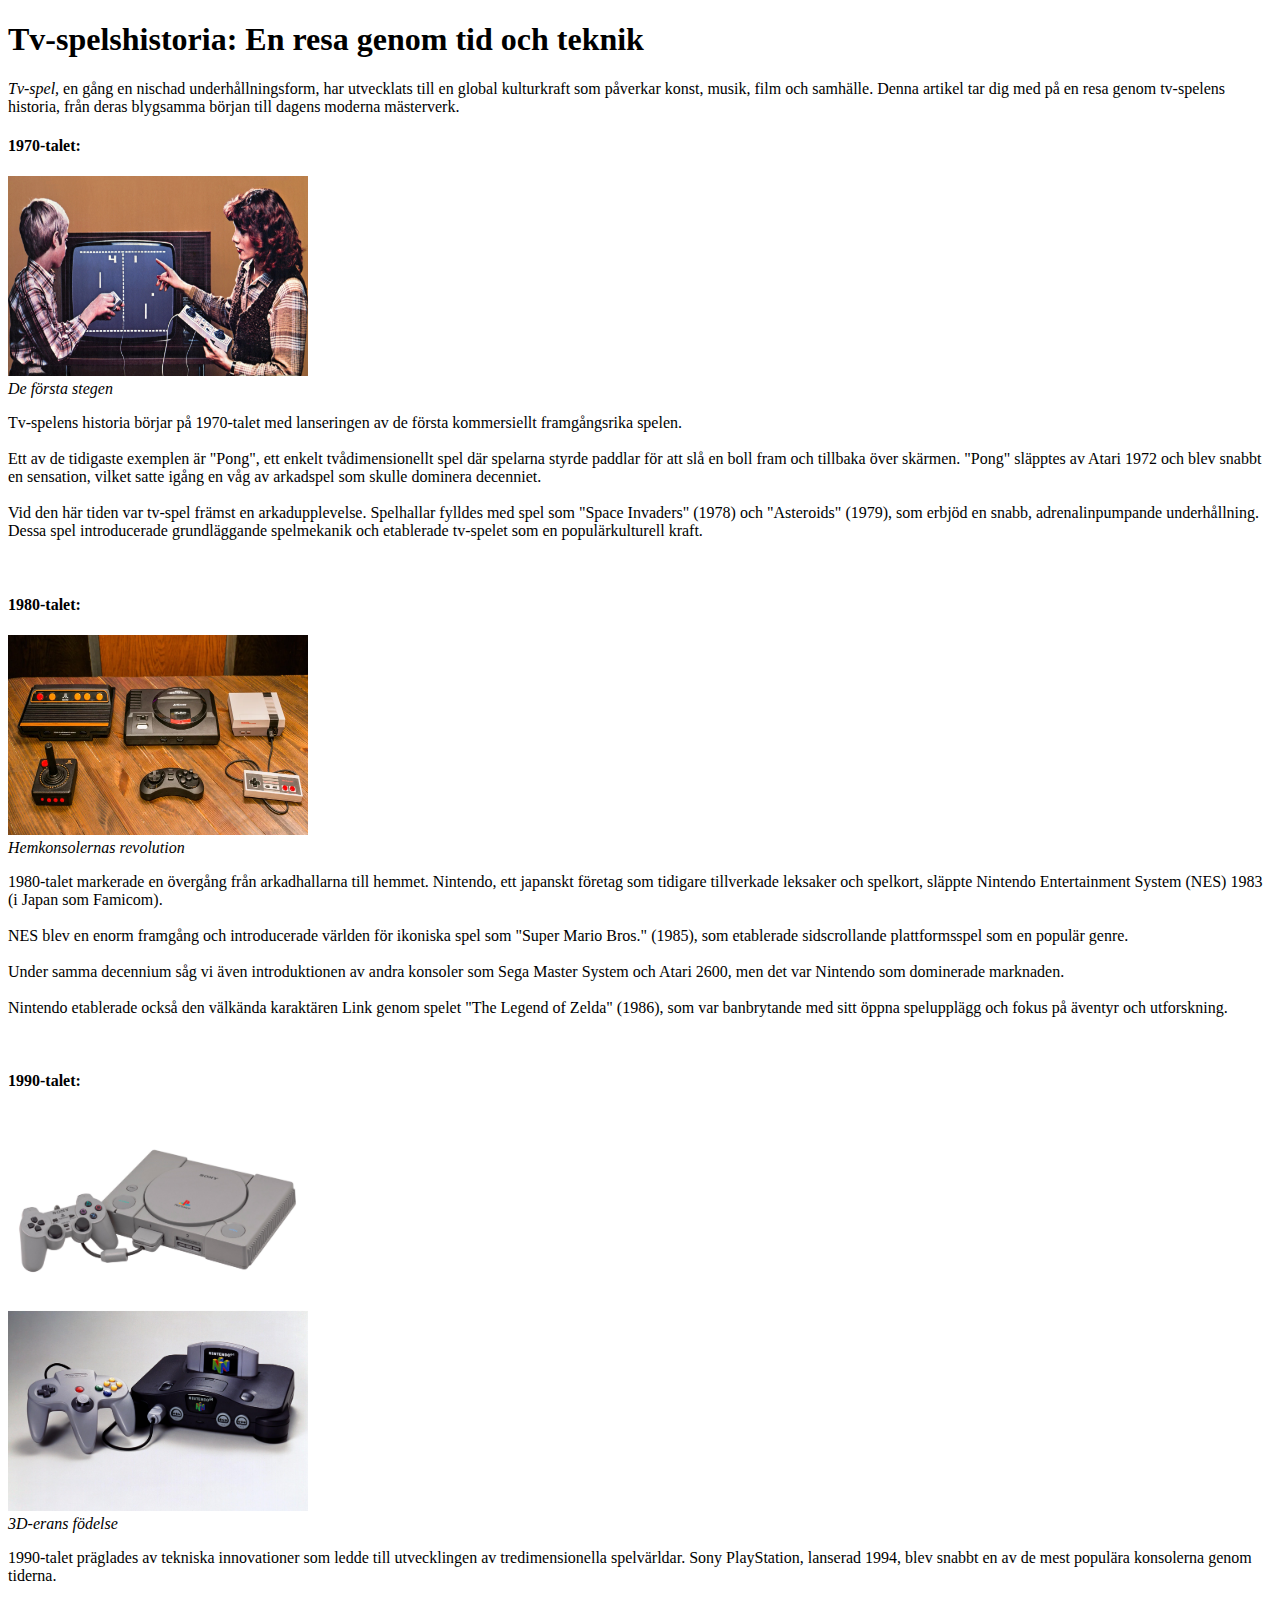
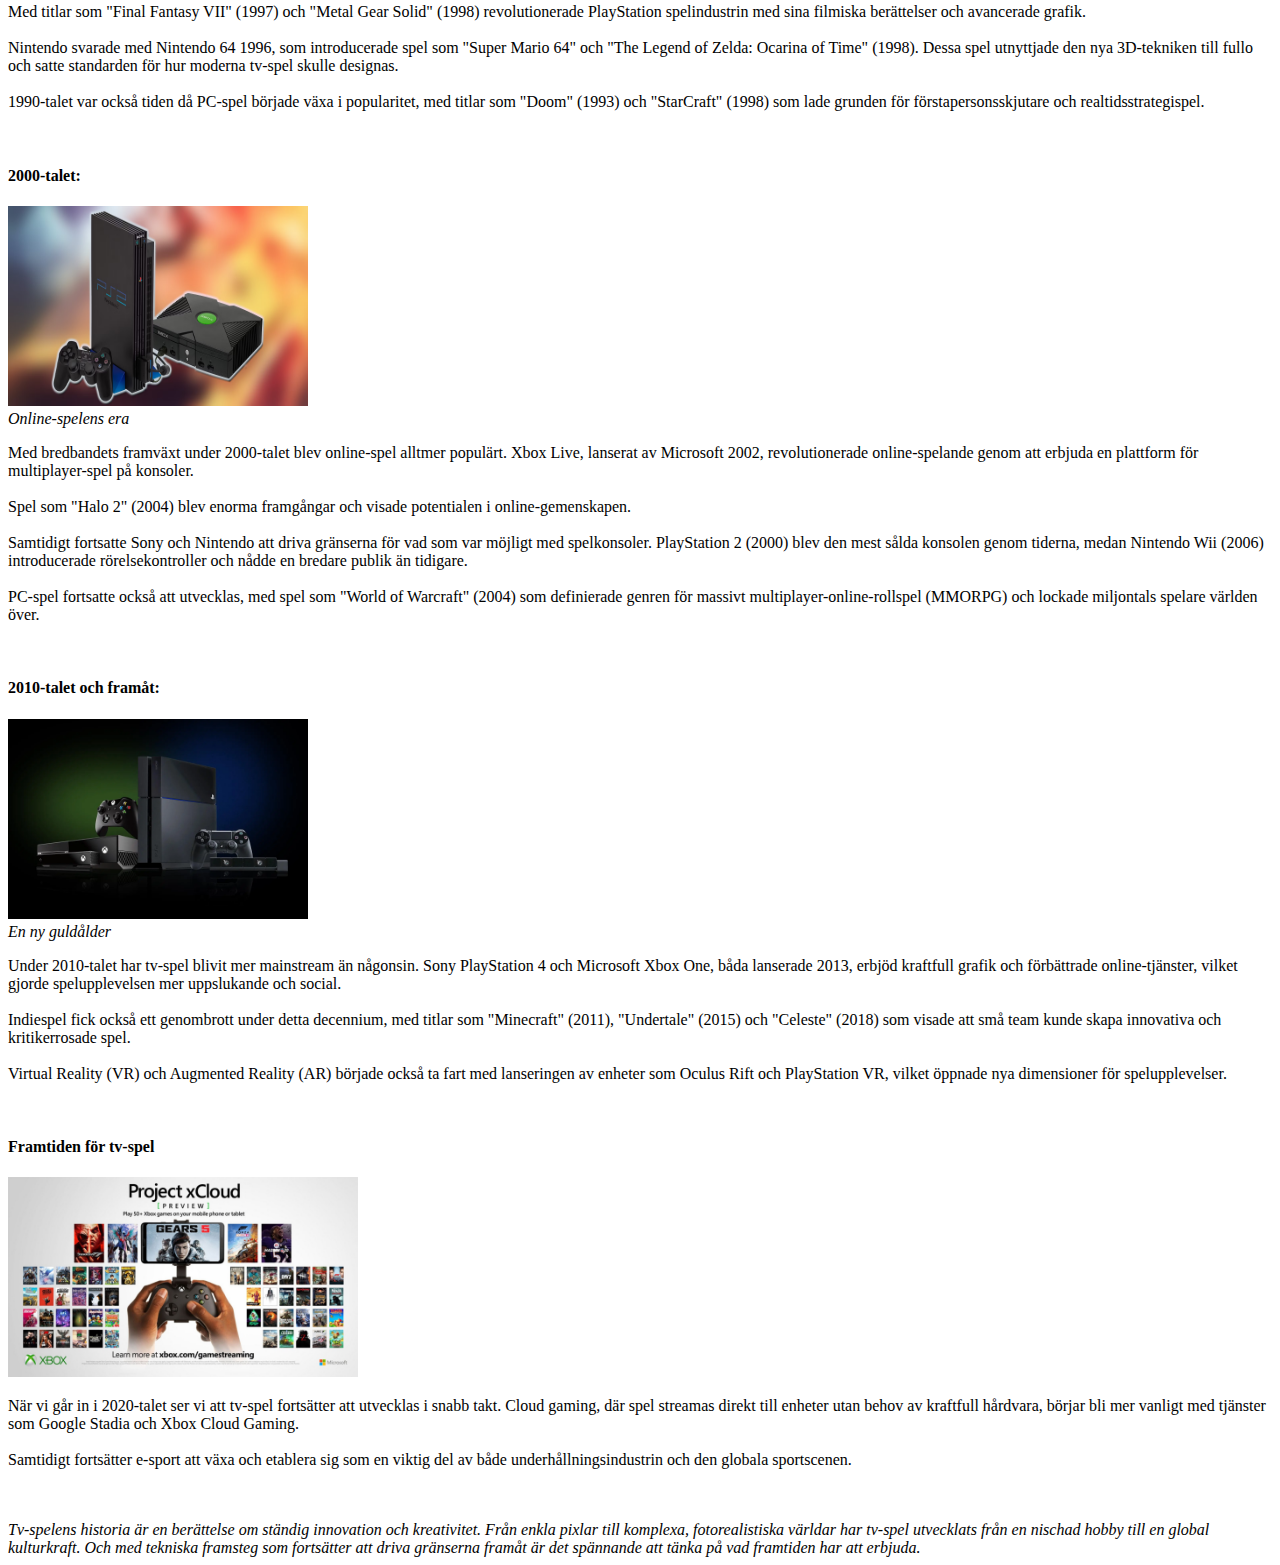
<file: andra-uppgiften/index.html>
<!DOCTYPE html>
<html lang="en">
<head>
    <meta charset="UTF-8">
    <meta name="viewport" content="width=device-width, initial-scale=1.0">
    <title>TV-Spelshistoria</title>
</head>
<body>
    <h1> Tv-spelshistoria: En resa genom tid och teknik </h1> 

    <p><em>Tv-spel,</em> en gång en nischad underhållningsform, har utvecklats till en global kulturkraft som påverkar konst, musik, film och samhälle. Denna artikel tar dig med på en resa genom tv-spelens historia, från deras blygsamma början till dagens moderna mästerverk.</p>
    
    <h4>1970-talet:</h4> 
    <img src=images/1970.jpg alt="Picture of Pong on a TV" width="300" height="200"> 
    <br>
    <em>De första stegen</em>
        <p>Tv-spelens historia börjar på 1970-talet med lanseringen av de första kommersiellt framgångsrika spelen. 
        <br>
        <br>    
        Ett av de tidigaste exemplen är "Pong", ett enkelt tvådimensionellt spel där spelarna styrde paddlar för att slå en boll fram och tillbaka över skärmen. "Pong" släpptes av Atari 1972 och blev snabbt en sensation, vilket satte igång en våg av arkadspel som skulle dominera decenniet.
        <br>
        <br>     
        Vid den här tiden var tv-spel främst en arkadupplevelse. Spelhallar fylldes med spel som "Space Invaders" (1978) och "Asteroids" (1979), som erbjöd en snabb, adrenalinpumpande underhållning. Dessa spel introducerade grundläggande spelmekanik och etablerade tv-spelet som en populärkulturell kraft.</p>

<br>
<h4>1980-talet:</h4>
<img src=images/1980.jpg alt="Picture of atari, sega master system, and NES" width="300" height="200"> 
<br> 
    <em>Hemkonsolernas revolution</em>
        <p>1980-talet markerade en övergång från arkadhallarna till hemmet. Nintendo, ett japanskt företag som tidigare tillverkade leksaker och spelkort, släppte Nintendo Entertainment System (NES) 1983 (i Japan som Famicom). 
        <br>
        <br>
        NES blev en enorm framgång och introducerade världen för ikoniska spel som "Super Mario Bros." (1985), som etablerade sidscrollande plattformsspel som en populär genre.
        <br>
        <br>
        Under samma decennium såg vi även introduktionen av andra konsoler som Sega Master System och Atari 2600, men det var Nintendo som dominerade marknaden. 
        <br>
        <br>
        Nintendo etablerade också den välkända karaktären Link genom spelet "The Legend of Zelda" (1986), som var banbrytande med sitt öppna spelupplägg och fokus på äventyr och utforskning. </p>

<br>
<h4>1990-talet:</h4>
<img src=images/1990.jpg alt="Picture of PlayStation 1 and Nintendo 64" width="300" height="400"> 
<br> 
    <em>3D-erans födelse</em>
        <p>1990-talet präglades av tekniska innovationer som ledde till utvecklingen av tredimensionella spelvärldar. Sony PlayStation, lanserad 1994, blev snabbt en av de mest populära konsolerna genom tiderna. 
        <br>
        <br>
        Med titlar som "Final Fantasy VII" (1997) och "Metal Gear Solid" (1998) revolutionerade PlayStation spelindustrin med sina filmiska berättelser och avancerade grafik.
        <br>
        <br>
        Nintendo svarade med Nintendo 64 1996, som introducerade spel som "Super Mario 64" och "The Legend of Zelda: Ocarina of Time" (1998). Dessa spel utnyttjade den nya 3D-tekniken till fullo och satte standarden för hur moderna tv-spel skulle designas.
        <br>
        <br>
        1990-talet var också tiden då PC-spel började växa i popularitet, med titlar som "Doom" (1993) och "StarCraft" (1998) som lade grunden för förstapersonsskjutare och realtidsstrategispel.</p>

<br>
<h4>2000-talet:</h4>
<img src=images/2000.jpg alt="Picture of an original xbox and playstation 2" width="300" height="200"> 
<br> 
    <em>Online-spelens era</em>
        <p>Med bredbandets framväxt under 2000-talet blev online-spel alltmer populärt. Xbox Live, lanserat av Microsoft 2002, revolutionerade online-spelande genom att erbjuda en plattform för multiplayer-spel på konsoler.
        <br>
        <br>
        Spel som "Halo 2" (2004) blev enorma framgångar och visade potentialen i online-gemenskapen.
        <br>
        <br>
        Samtidigt fortsatte Sony och Nintendo att driva gränserna för vad som var möjligt med spelkonsoler. PlayStation 2 (2000) blev den mest sålda konsolen genom tiderna, medan Nintendo Wii (2006) introducerade rörelsekontroller och nådde en bredare publik än tidigare.
        <br>
        <br>
        PC-spel fortsatte också att utvecklas, med spel som "World of Warcraft" (2004) som definierade genren för massivt multiplayer-online-rollspel (MMORPG) och lockade miljontals spelare världen över. </p>

<br>
<h4>2010-talet och framåt:</h4>
<img src=images/2010.jpg alt="Picture of an xbox one and PlayStation 4" width="300" height="200"> 
<br>
    <em>En ny guldålder</em>
        <p>Under 2010-talet har tv-spel blivit mer mainstream än någonsin. Sony PlayStation 4 och Microsoft Xbox One, båda lanserade 2013, erbjöd kraftfull grafik och förbättrade online-tjänster, vilket gjorde spelupplevelsen mer uppslukande och social.
        <br>
        <br>
        Indiespel fick också ett genombrott under detta decennium, med titlar som "Minecraft" (2011), "Undertale" (2015) och "Celeste" (2018) som visade att små team kunde skapa innovativa och kritikerrosade spel.
        <br>
        <br>
        Virtual Reality (VR) och Augmented Reality (AR) började också ta fart med lanseringen av enheter som Oculus Rift och PlayStation VR, vilket öppnade nya dimensioner för spelupplevelser. </p>

<br>
<h4>Framtiden för tv-spel</h4>
<img src=images/future.jpg alt="Picture of xbox cloud streaming" width="350" height="200"> 
    <br>
    <p>När vi går in i 2020-talet ser vi att tv-spel fortsätter att utvecklas i snabb takt. Cloud gaming, där spel streamas direkt till enheter utan behov av kraftfull hårdvara, börjar bli mer vanligt med tjänster som Google Stadia och Xbox Cloud Gaming.
    <br>
    <br>
    Samtidigt fortsätter e-sport att växa och etablera sig som en viktig del av både underhållningsindustrin och den globala sportscenen.</p>
    <br>
    <br>
    <em>Tv-spelens historia är en berättelse om ständig innovation och kreativitet. Från enkla pixlar till komplexa, fotorealistiska världar har tv-spel utvecklats från en nischad hobby till en global kulturkraft. 
    Och med tekniska framsteg som fortsätter att driva gränserna framåt är det spännande att tänka på vad framtiden har att erbjuda.</em>
</body>
</html>
</file>
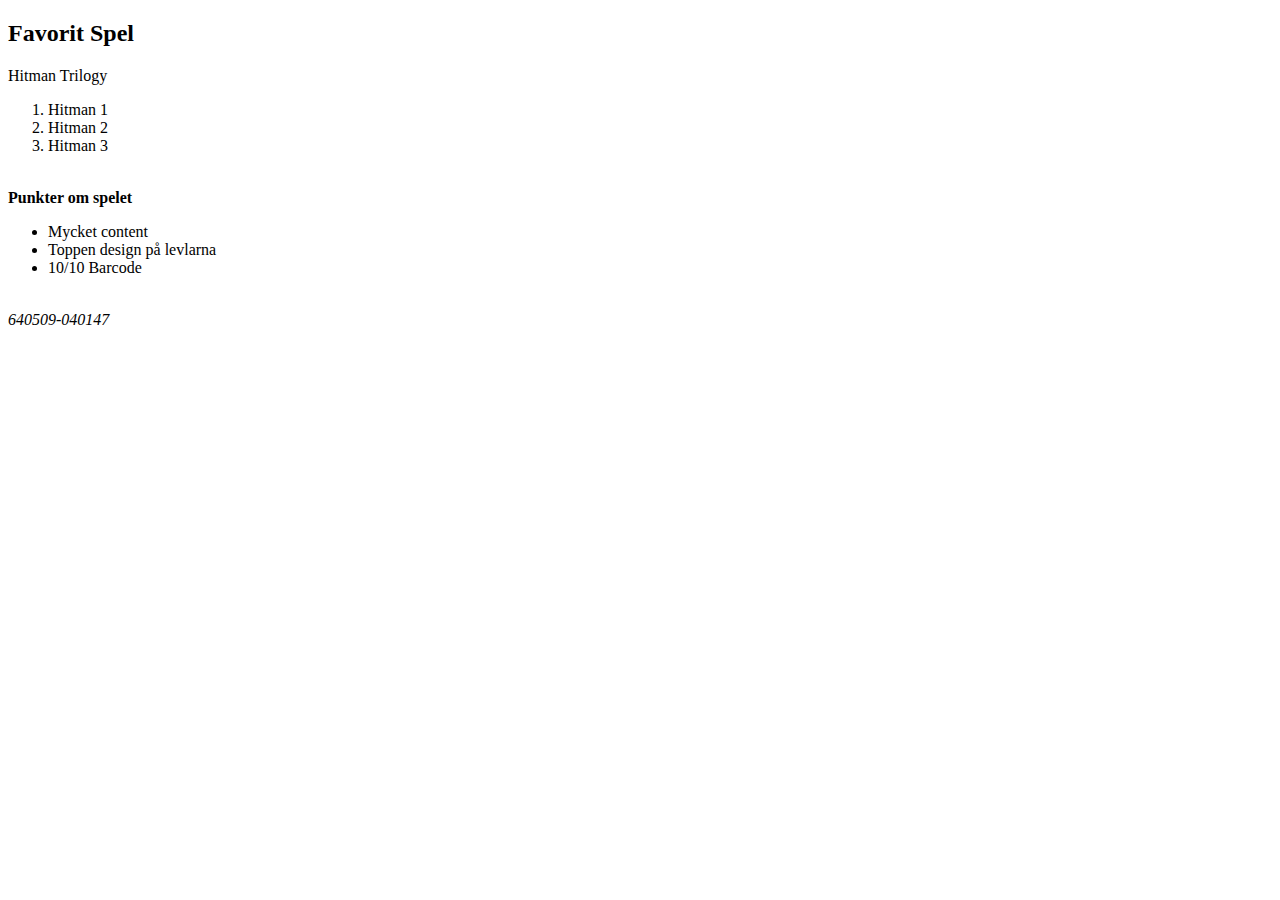
<file: forsta-uppgiften/index.html>
<!DOCTYPE html>
<html lang="en">
    <head>
        <meta charset="UTF-8">
        <meta name="viewport" content="width=device-width, initial-scale=1.0">
        <title>Lorum lubsum</title>
    </head>
    <body>
        <h2>Favorit Spel</h1>
        <p>Hitman Trilogy</p>
        <ol>
            <li>Hitman 1</li>
            <li>Hitman 2</li>
            <li>Hitman 3</li>
        </ol>
        <br>
        <strong>Punkter om spelet</strong>
        <ul>
            <li>Mycket content</li>
            <li>Toppen design på levlarna</li>
            <li>10/10 Barcode</li>
        </ul>
        <br>
        <em>640509-040147</em>
    </body>
</html>
</file>
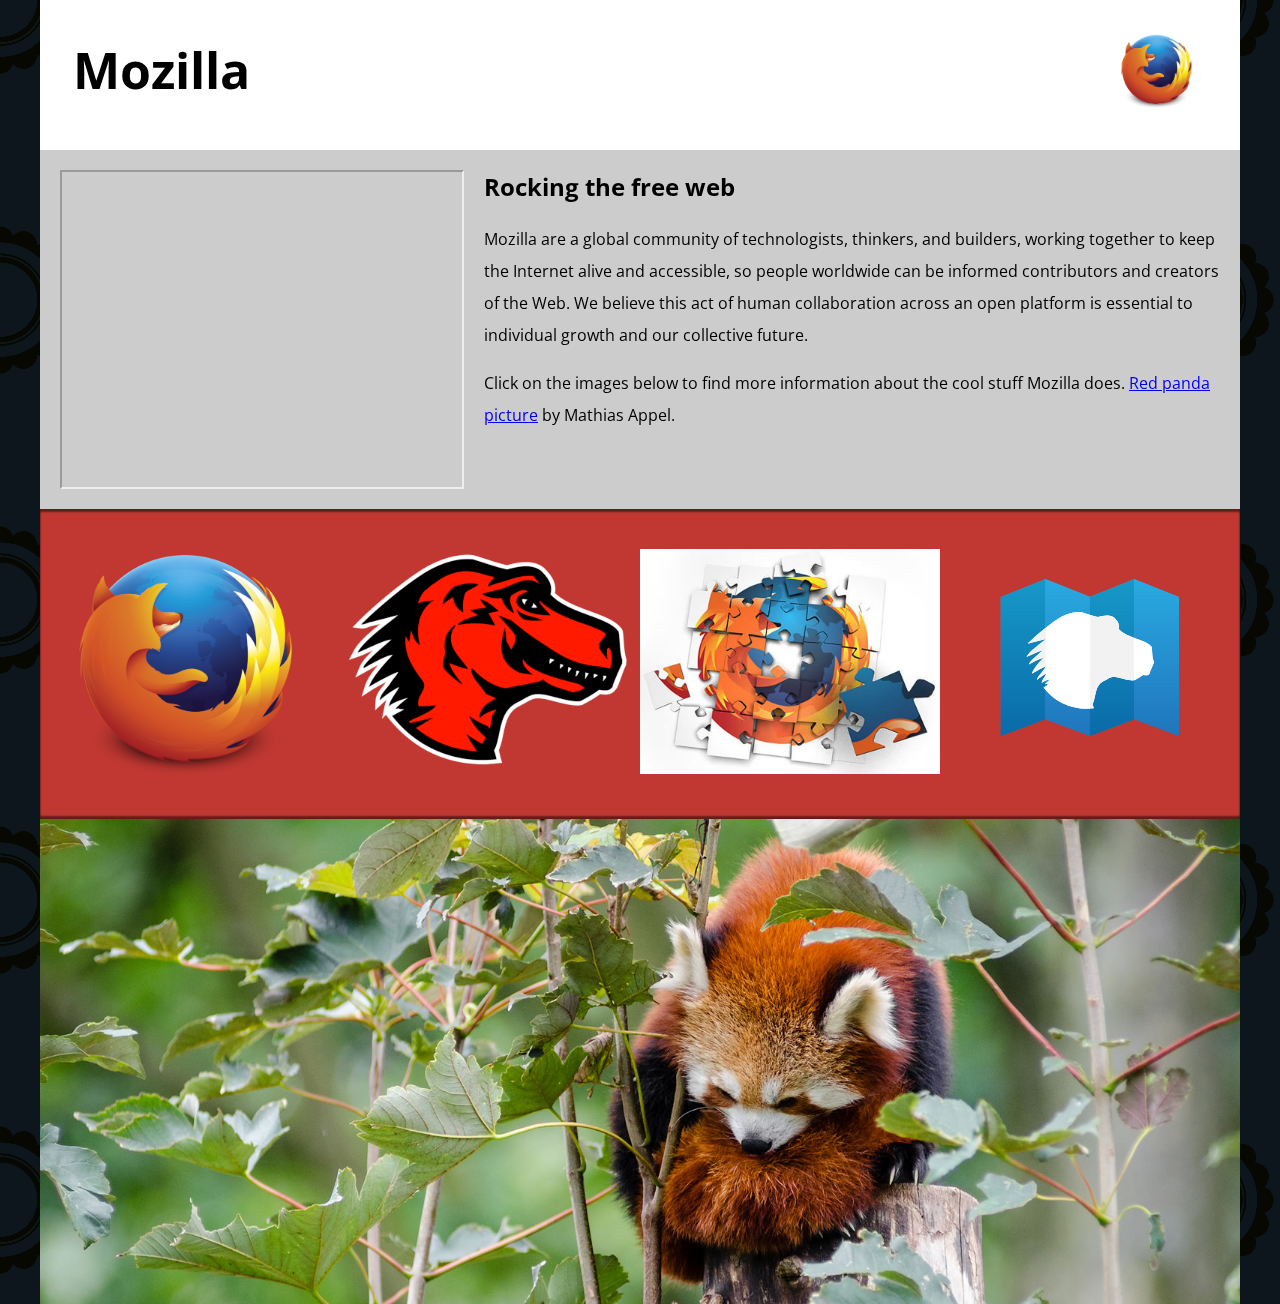
<file: sjatte-uppgiften/index.html>
<!DOCTYPE html>
<html lang="en-US">
  <head>
    <meta charset="utf-8">
    <meta name="viewport" content="width=device-width">
    <title>Mozilla splash page</title>
    <link href='https://fonts.googleapis.com/css?family=Open+Sans:400,700' rel='stylesheet' type='text/css'>
    <style>
      /* header and body setup */

      html {
        font-family: 'Open Sans', sans-serif;
        background: url(pattern.png);
      }

      body {
        width: 100%;
        max-width: 1200px;
        margin: 0 auto;
        background-color: white;
        position: relative;
      }

      /* Header styling */

      header {
        height: 150px;
      }

      header img {
        width: 100px;
        position: absolute;
        right: 32.5px;
        top: 32.5px;
      }

      h1 {
        font-size: 50px;
        line-height: 140px;
        margin: 0 0 0 32.5px;
      }

      /* main section and video styling */

      main {
        background: #ccc;
      }

      article {
        padding: 20px;
      }

      h2 {
        margin-top: 0;
      }

      p {
        line-height: 2;
      }

      iframe {
        float: left;
        margin: 0 20px 20px 0;
        max-width: 100%;
      }

      /* further info links */

      .further-info {
        clear: left;
        padding: 40px 0;
        background: #c13832;
        box-shadow: inset 0 3px 2px rgba(0,0,0,0.5),
                    inset 0 -3px 2px rgba(0,0,0,0.5);
      }

      .further-info a {
        width: 25%;
        display: block;
        float: left;
      }

      .further-info img {
        max-width: 100%;
      }

      .clearfix {
        clear: both;
      }

      /* Red panda image */

      .red-panda img {
        display: block;
        max-width: 100%;
      }
    </style>
  </head>
  <body>
    <header>
      <h1>Mozilla</h1>
      <img src="/sjatte-uppgiften/notorogonals/firefoxlogo120.png"
      alt="Mozilla Firefox logo">

    </header>

    <main>
      <article>
        <!-- insert iframe from youtube -->
        <iframe width="400" height="315" src="https://www.youtube.com/embed/ojcNcvb1olg?si=AJWFeBCZn9AFdkV-" 
        title="YouTube video player"
        allow="accelerometer; autoplay; clipboard-write; encrypted-media; gyroscope; picture-in-picture; web-share" 
        referrerpolicy="strict-origin-when-cross-origin" allowfullscreen></iframe>

        <h2>Rocking the free web</h2>

        <p>Mozilla are a global community of technologists, thinkers, and builders, working together to keep the Internet alive and accessible, so people worldwide can be informed contributors and creators of the Web. We believe this act of human collaboration across an open platform is essential to individual growth and our collective future.</p>

        <p>Click on the images below to find more information about the cool stuff Mozilla does. <a href="https://www.flickr.com/photos/mathiasappel/21675551065/">Red panda picture</a> by Mathias Appel.</p>
      </article>

      <div class="further-info">
        <!-- insert images with srcsets and sizes -->
        <a href="https://www.mozilla.org/en-US/firefox/new/">
          <img
            srcset="/sjatte-uppgiften/notorogonals/firefoxlogo400.png 400w, /sjatte-uppgiften/notorogonals/firefoxlogo120.png 120w"
            sizes="(max-width: 500px) 120px, 400px"
            src="/sjatte-uppgiften/notorogonals/firefoxlogo400.png"
            alt="Download firefox"  
          >
        </a>
        <a href="https://www.mozilla.org/">
          <img 
            srcset="/sjatte-uppgiften/notorogonals/mozilla-dinosaur-head400.png 400w, /sjatte-uppgiften/notorogonals/mozilla-dinosaur-head120.png 120w"
            sizes="(max-width: 500px) 120px, 400px"
            src="/sjatte-uppgiften/notorogonals/mozilla-dinosaur-head400.png"
            alt="Mozilla information">
        </a>
        <a href="https://addons.mozilla.org/">
          <img
            srcset="/sjatte-uppgiften/notorogonals/firefox-addons400.jpg 400w, /sjatte-uppgiften/notorogonals/firefox-addons120.jpg 120w"
            sizes="(max-width: 500px) 120px, 400px"
            src="/sjatte-uppgiften/notorogonals/firefox-addons400.jpg"
            alt="Download firefox addons">
        </a>
        <a href="https://developer.mozilla.org/en-US/">
          <img
            src="/sjatte-uppgiften/originals/mdn.svg" alt="Development learning from mozilla">
        </a>
        <div class="clearfix"></div>
      </div>

      <div class="red-panda">
        <img 
          srcset="/sjatte-uppgiften/notorogonals/red-panda.jpg 1200w, /sjatte-uppgiften/notorogonals/red-pandamobile.jpg 600w"
          sizes="(max-width: 600px) 600px, 1200px"
          src="/sjatte-uppgiften/notorogonals/red-panda.jpg"
          alt="Red panda"
          >
      </div>

    </main>
  </body>
</html>
</file>
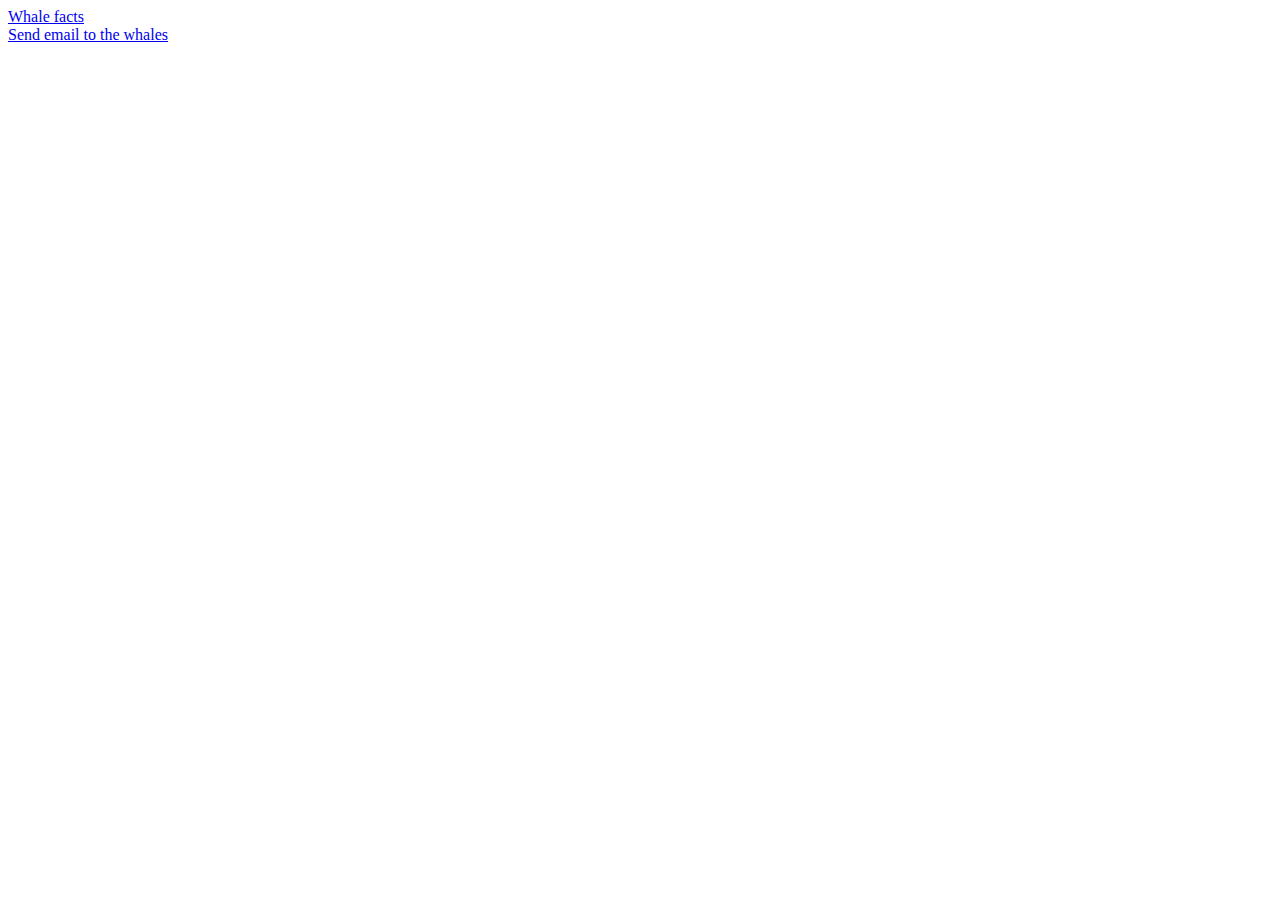
<file: tredje-uppgiften/index.html>
<!DOCTYPE html>
<html lang="en">
<head>
    <meta charset="UTF-8">
    <meta name="viewport" content="width=device-width, initial-scale=1.0">
    <title>Document</title>
</head>
<body>
    <a href="whales.html" title="This site includes information on Blue Whales and Sperm Whales">Whale facts</a>
    <br>
    <a href="mailto:mailawhale@whale.com?subject=Questions%20about%20whales" title="They can't read, can they?">Send email to the whales</a>
</body>
</html>
</file>
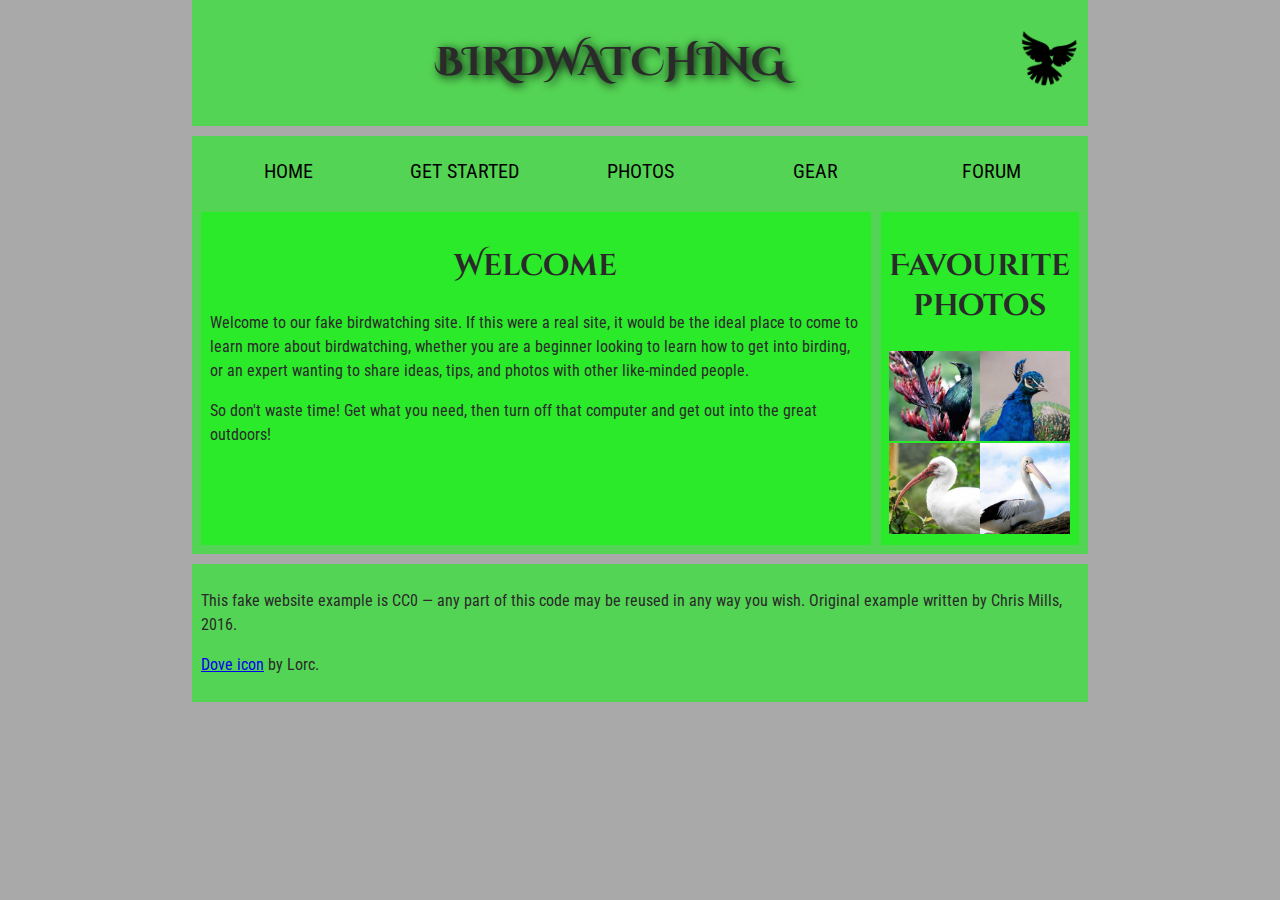
<file: fjarde-uppgiften/assets/index.html>
<!DOCTYPE html>
<html lang="en">
  <head id="header">
    <meta charset="utf-8">
    <title>Birdwatching</title>
    <link href="https://fonts.googleapis.com/css?family=Roboto+Condensed:300%7CCinzel+Decorative:700" rel="stylesheet">
    <link rel="stylesheet" href="style.css">

    <!--[if lt IE 9]>
      <script src="https://cdnjs.cloudflare.com/ajax/libs/html5shiv/3.7.3/html5shiv.js"></script>
    <![endif]-->
    
  </head>

  <body>
    <header>
      <h1>Birdwatching</h1>
      <img src="dove.png" alt="a simple dove logo" class="header">
    </header>
      
    <nav>
      <ul>
        <li><span>Home</span></li>
        <li><a href="#">Get started</a></li>
        <li><a href="#">Photos</a></li>
        <li><a href="#">Gear</a></li>
        <li><a href="#">Forum</a></li>
      </ul>
    </nav>
    <main>
      <article>
      <h2>Welcome</h2>
   
      <p>Welcome to our fake birdwatching site. If this were a real site, it would be the ideal place to come to learn more about birdwatching, whether you are a beginner looking to learn how to get into birding, or an expert wanting to share ideas, tips, and photos with other like-minded people.</p>

      <p>So don't waste time! Get what you need, then turn off that computer and get out into the great outdoors!</p>
      </article>
      <aside>
      <h2>Favourite photos</h2>

      <a href="favorite-1.jpg"><img src="favorite-1_th.jpg" alt="Small black bird, black claws, long black slender beak, links to larger version of the image"></a>
      <a href="favorite-2.jpg"><img src="favorite-2_th.jpg" alt="Top half of a pretty bird with bright blue plumage on neck, light colored beak, blue headdress, links to larger version of the image"></a>
      <a href="favorite-3.jpg"><img src="favorite-3_th.jpg" alt="Top half of a large bird with white plumage, very long curved narrow light colored break, links to larger version of the image"></a>
      <a href="favorite-4.jpg"><img src="favorite-4_th.jpg" alt="Large bird, mostly white plumage with black plumage on back and rear, long straight white beak, links to larger version of the image"></a>
      </aside>
    
    </main>
      <footer>
        <p>This fake website example is CC0 — any part of this code may be reused in any way you wish. Original example written by Chris Mills, 2016.</p>
    
        <p><a href="http://game-icons.net/lorc/originals/dove.html">Dove icon</a> by Lorc.</p>
    
      </footer>
  </body>
  
</html>
</file>
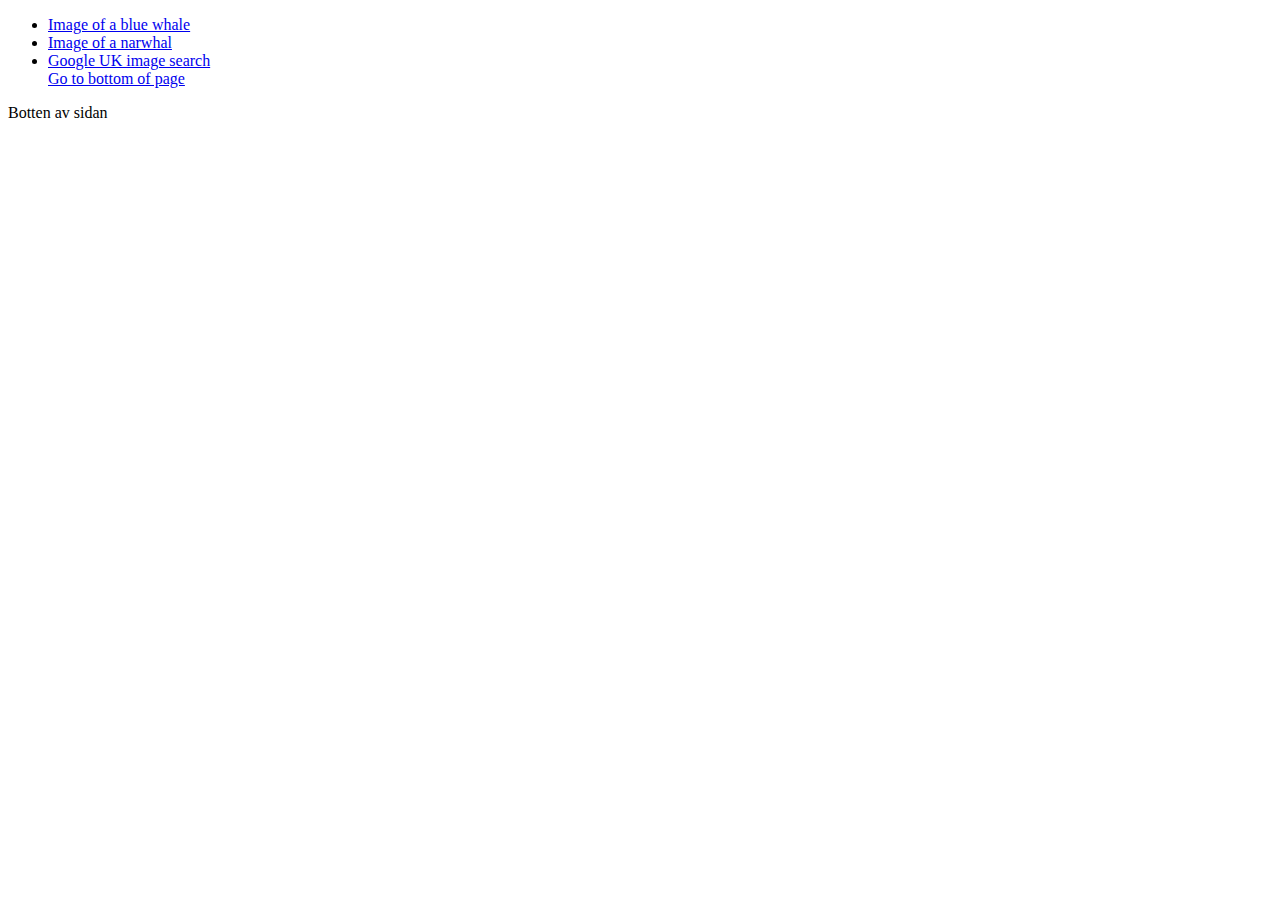
<file: tredje-uppgiften/task2/index.html>
<!DOCTYPE html>
<html lang="en">
<head>
    <meta charset="UTF-8">
    <meta name="viewport" content="width=device-width, initial-scale=1.0">
    <title>Document</title>
</head>
<body>
    <ul>
        <li><a href="blue/blue-whale.jpg">Image of a blue whale</a></li>
        <li><a href="narwhal/narwhal.jpg">Image of a narwhal</a></li>
        <li><a href="https://www.google.co.uk/imghp">Google UK image search</a></li>
        <a href="#bottom">Go to bottom of page</a>
    </ul>
    <p id="bottom">Botten av sidan</p>
</body>
</html>
</file>
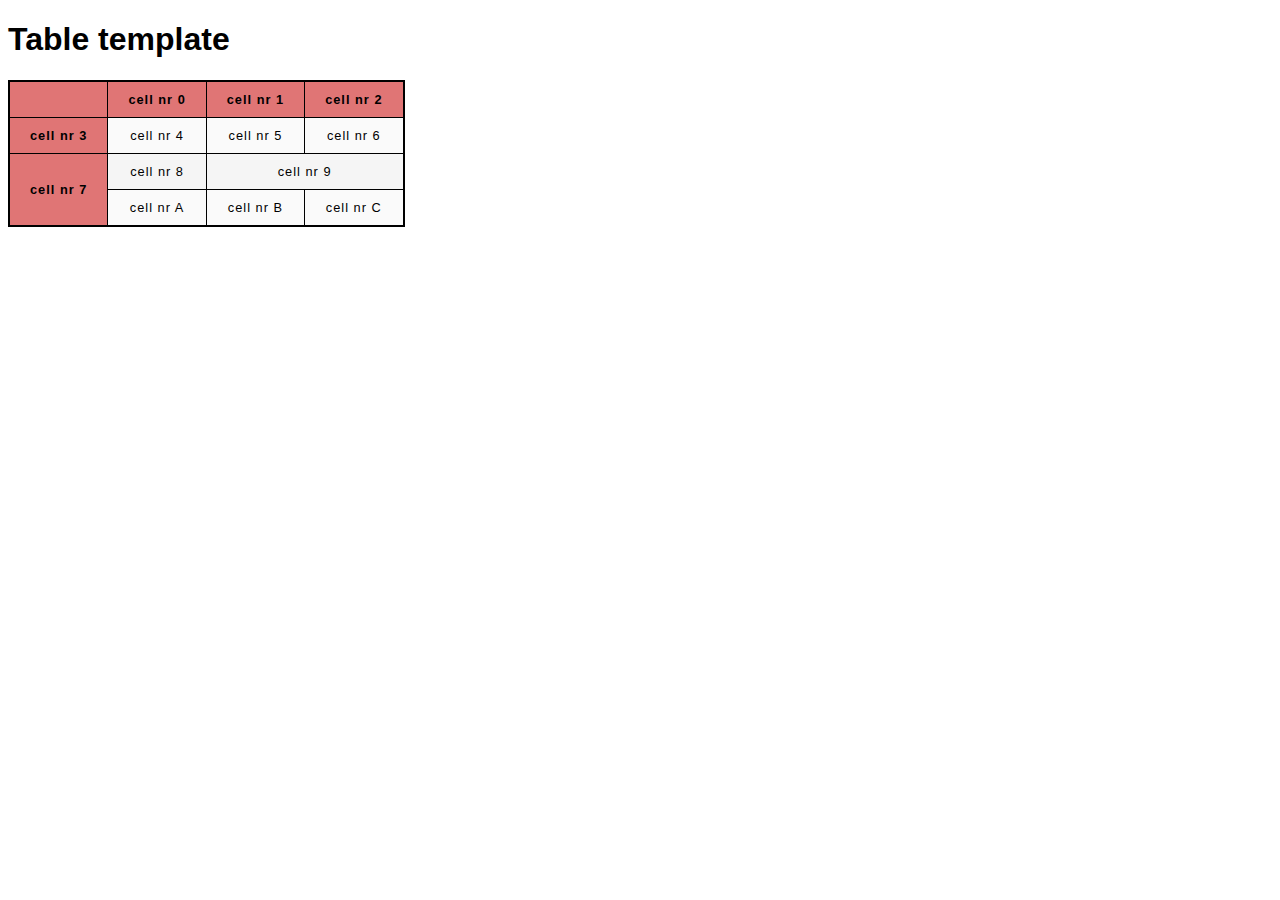
<file: activelearningtable/blank-template.html>
<!DOCTYPE html>
<html lang="en-US">
  <head>
    <meta charset="utf-8">
    <meta name="viewport" content="width=device-width">
    <title>Table template</title>
    <link href="minimal-table.css" rel="stylesheet" type="text/css">
  </head>
  <body>
    <h1>Table template</h1>
      <table>
        <tr>
          <th>&nbsp;</th>
          <th> cell nr 0</th>
          <th> cell nr 1</th>
          <th> cell nr 2</th>
        </tr>
        <tr>
          <th>cell nr 3</th>
          <td>cell nr 4</td>
          <td>cell nr 5</td>
          <td>cell nr 6</td>
        </tr>
        <tr>
          <th rowspan = 2>cell nr 7</th>
          <td>cell nr 8</td>
          <td colspan = 2>cell nr 9</td>
        </tr>
        <tr>
          <td>cell nr A</td>
          <td>cell nr B</td>
          <td>cell nr C</td>
        </tr>
      </table>

  </body>
</html>
</file>
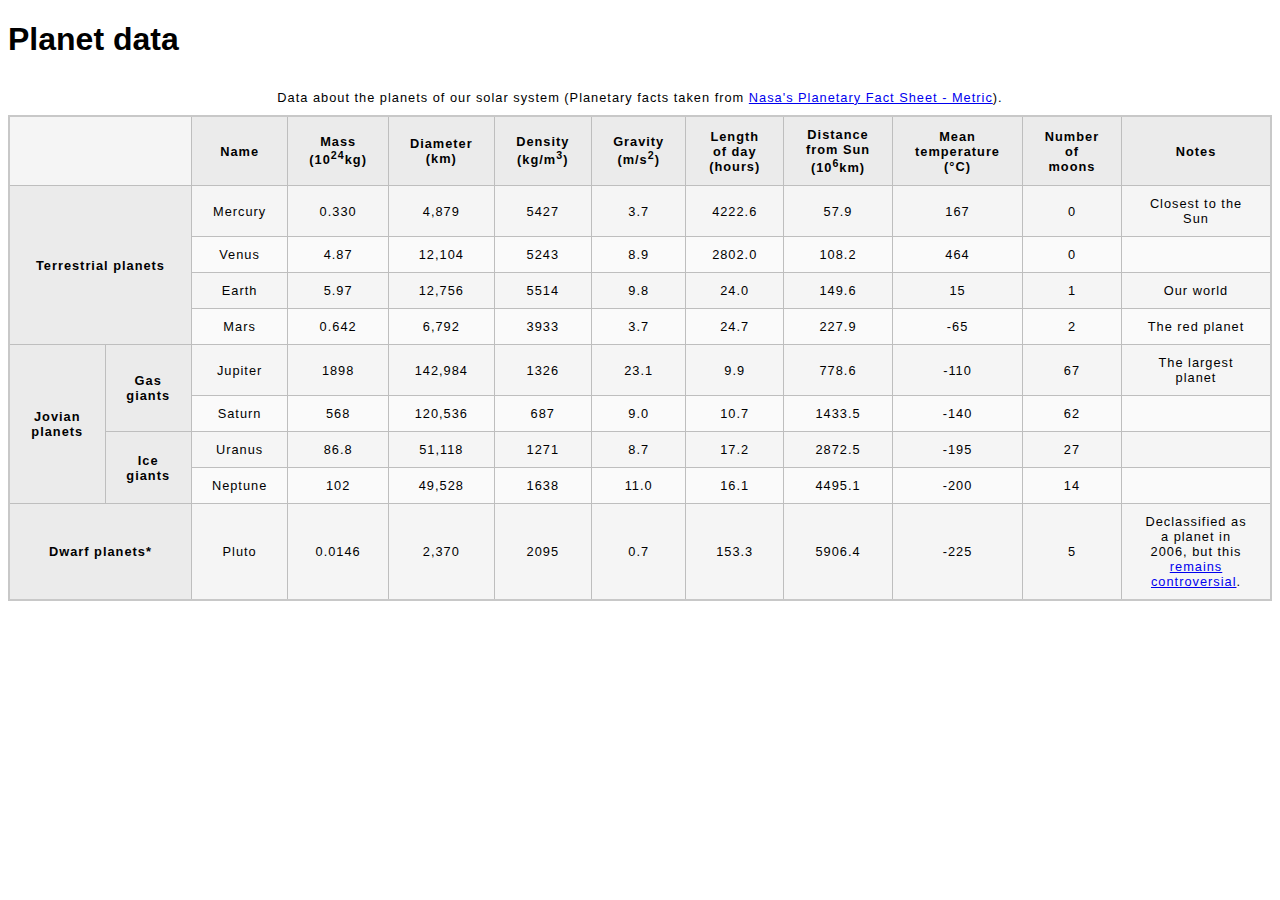
<file: structuring-planet-data/blank-template.html>
<!DOCTYPE html>
<html lang="en-US">
  <head>
    <meta charset="utf-8" />
    <meta name="viewport" content="width=device-width" />
    <title>Table template</title>
    <link href="minimal-table.css" rel="stylesheet" type="text/css" />
  </head>
  <body>
    <h1>Planet data</h1>
    <table>
      <caption>
        Data about the planets of our solar system (Planetary facts taken from
        <a href="https://nssdc.gsfc.nasa.gov/planetary/factsheet/"
          >Nasa's Planetary Fact Sheet - Metric</a
        >).
      </caption>
      <thead>
        <tr>
          <td colspan="2"></td>
          <th>Name</th>
          <th>Mass (10<sup>24</sup>kg)</th>
          <th>Diameter (km)</th>
          <th>Density (kg/m<sup>3</sup>)</th>
          <th>Gravity (m/s<sup>2</sup>)</th>
          <th>Length of day (hours)</th>
          <th>Distance from Sun (10<sup>6</sup>km)</th>
          <th>Mean temperature (°C)</th>
          <th>Number of moons</th>
          <th>Notes</th>
        </tr>
      </thead>
      <tr>
        <th rowspan="4" colspan="2">Terrestrial planets</th>
        <td>Mercury</td>
        <td>0.330</td>
        <td>4,879</td>
        <td>5427</td>
        <td>3.7</td>
        <td>4222.6</td>
        <td>57.9</td>
        <td>167</td>
        <td>0</td>
        <td>Closest to the Sun</td>
      </tr>
      <tr>
        <td>Venus</td>
        <td>4.87</td>
        <td>12,104</td>
        <td>5243</td>
        <td>8.9</td>
        <td>2802.0</td>
        <td>108.2</td>
        <td>464</td>
        <td>0</td>
        <td>&nbsp;</td>
      </tr>
      <tr>
        <td>Earth</td>
        <td>5.97</td>
        <td>12,756</td>
        <td>5514</td>
        <td>9.8</td>
        <td>24.0</td>
        <td>149.6</td>
        <td>15</td>
        <td>1</td>
        <td>Our world</td>
      </tr>
      <tr>
        <td>Mars</td>
        <td>0.642</td>
        <td>6,792</td>
        <td>3933</td>
        <td>3.7</td>
        <td>24.7</td>
        <td>227.9</td>
        <td>-65</td>
        <td>2</td>
        <td>The red planet</td>
      </tr>
      <tr>
        <th rowspan="4" colspan="1">Jovian planets</th>
        <th rowspan="2" colspan="1">Gas giants</th>
        <td>Jupiter</td>
        <td>1898</td>
        <td>142,984</td>
        <td>1326</td>
        <td>23.1</td>
        <td>9.9</td>
        <td>778.6</td>
        <td>-110</td>
        <td>67</td>
        <td>The largest planet</td>
      </tr>

      <tr>
        <td>Saturn</td>
        <td>568</td>
        <td>120,536</td>
        <td>687</td>
        <td>9.0</td>
        <td>10.7</td>
        <td>1433.5</td>
        <td>-140</td>
        <td>62</td>
        <td>&nbsp;</td>
      </tr>
      <tr>
        <th rowspan="2" colspan="1">Ice giants</th>
        <td>Uranus</td>
        <td>86.8</td>
        <td>51,118</td>
        <td>1271</td>
        <td>8.7</td>
        <td>17.2</td>
        <td>2872.5</td>
        <td>-195</td>
        <td>27</td>
        <td>&nbsp;</td>
      </tr>

      <tr>
        <td>Neptune</td>
        <td>102</td>
        <td>49,528</td>
        <td>1638</td>
        <td>11.0</td>
        <td>16.1</td>
        <td>4495.1</td>
        <td>-200</td>
        <td>14</td>
        <td>&nbsp;</td>
      </tr>
      <tr>
        <th colspan="2" rowspan="1">Dwarf planets*</th>
        <td>Pluto</td>
        <td>0.0146</td>
        <td>2,370</td>
        <td>2095</td>
        <td>0.7</td>
        <td>153.3</td>
        <td>5906.4</td>
        <td>-225</td>
        <td>5</td>
        <td>
          Declassified as a planet in 2006, but this
          <a
            href="http://www.usatoday.com/story/tech/2014/10/02/pluto-planet-solar-system/16578959/"
            >remains controversial</a
          >.
        </td>
      </tr>
    </table>
  </body>
</html>
</file>
<file: fjarde-uppgiften/assets/style.css>
/* || General setup */

html, body {
  margin: 0;
  padding: 0;
}

html {
  font-size: 10px;
  background-color: #a9a9a9;
}

body {
  width: 70%;
  min-width: 800px;
  margin: 0 auto;
}

/* || typography */

h1, h2, h3 {
  font-family: 'Cinzel Decorative', cursive;
  color: #2a2a2a;
}

p, input, li {
  font-family: 'Roboto Condensed', sans-serif;
  color: #2a2a2a;
}

h1 {
  font-size: 4rem;
  text-align: center;
  text-shadow: 2px 2px 10px black;
}

h2 {
  font-size: 3rem;
  text-align: center;
}

h3 {
  font-size: 2.2rem;
}

p, li {
  font-size: 1.6rem;
  line-height: 1.5;
}

/* || header layout */

header {
  margin-bottom: 10px;
  display: flex;
  flex-flow: row wrap;
}

body > * {
  background-color: red;
  padding: 1%;
}

main, header, nav, article, aside, footer, section {
  background-color: rgba(0,255,0,0.5);
  padding: 1%;
}

h1 {
  flex: 5;
  text-transform: uppercase;
}

header img {
  display: block;
  height: 60px;
  padding-top: 20.15px;
}

nav {
  height: 50px;
  flex: 100%;
  display: flex;
}

nav ul {
  padding: 0;
  list-style-type: none;
  flex: 2;
  display: flex;
}

nav li {
  display: inline;
  text-align: center;
  flex: 1;
}

nav a, nav span {
  display: inline-block;
  font-size: 2rem;
  height: 3rem;
  line-height: 1.7;
  text-transform: uppercase;
  text-decoration: none;
  color: black;

}

/* || main layout */

main {
  display: flex;
}

article, section {
  flex: 4;
}

aside {
  flex: 1;
  margin-left: 10px;
  padding: 1%;
}

aside a {
  display: block;
  float: left;
  width: 50%;
}

aside img {
  max-width: 100%;
}

footer {
  margin-top: 10px;
}
</file>
<file: activelearningtable/minimal-table.css>
html {
  font-family: sans-serif;
}

table {
  border-collapse: collapse;
  border: 2px solid rgb(0, 0, 0);
  letter-spacing: 1px;
  font-size: 0.8rem;
}

td, th {
  border: 1px solid rgb(190,190,190);
  padding: 10px 20px;
  border-color: black;
}

th {
  background-color: rgb(224, 117, 117);
}

td {
  text-align: center;
}

tr:nth-child(even) td {
  background-color: rgb(250,250,250);
}

tr:nth-child(odd) td {
  background-color: rgb(245,245,245);
}

caption {
  padding: 10px;
}
</file>
<file: structuring-planet-data/minimal-table.css>
html {
  font-family: sans-serif;
}

table {
  border-collapse: collapse;
  border: 2px solid rgb(200,200,200);
  letter-spacing: 1px;
  font-size: 0.8rem;
}

td, th {
  border: 1px solid rgb(190,190,190);
  padding: 10px 20px;
}

th {
  background-color: rgb(235,235,235);
}

td {
  text-align: center;
}

tr:nth-child(even) td {
  background-color: rgb(250,250,250);
}

tr:nth-child(odd) td {
  background-color: rgb(245,245,245);
}

caption {
  padding: 10px;
}
</file>
